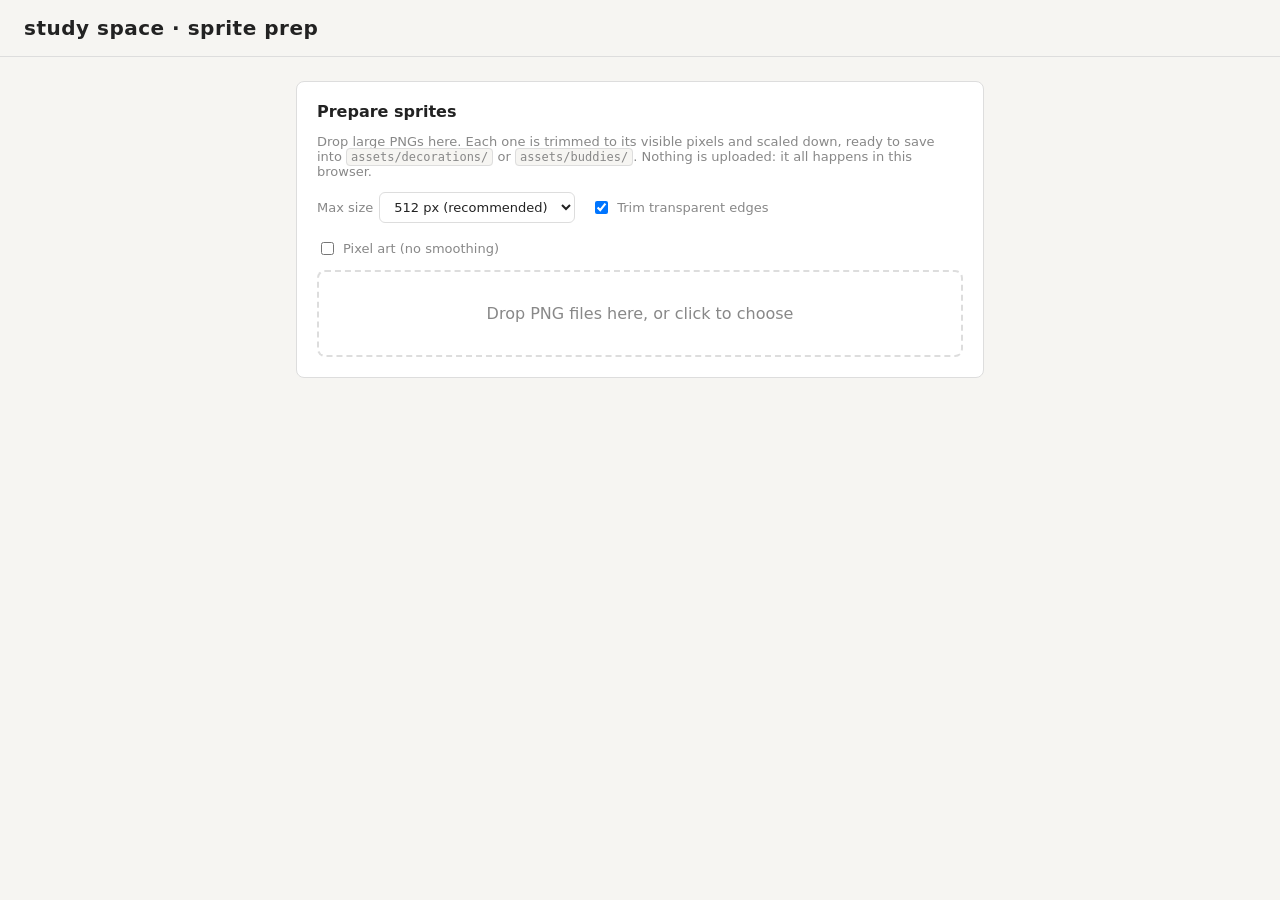
<file: tools/sprite-prep.html>
<!doctype html>
<html lang="en">
<head>
  <meta charset="utf-8">
  <meta name="viewport" content="width=device-width, initial-scale=1">
  <title>Sprite Prep · Study Space</title>
  <link rel="stylesheet" href="../style.css">
  <style>
    .drop { display: block; border: 2px dashed var(--border); border-radius: 8px; padding: 32px 16px; text-align: center; color: var(--muted); cursor: pointer; }
    .drop.over { border-color: var(--accent); color: var(--accent); }
    .opts { display: flex; flex-wrap: wrap; gap: 16px; align-items: center; margin: 12px 0; }
    .opts label { display: flex; gap: 6px; align-items: center; }
    .opts select, .opts input { flex: none; }
    .result { display: grid; grid-template-columns: 96px 96px 1fr auto; gap: 12px; align-items: center; padding: 12px 0; border-top: 1px solid var(--border); }
    .thumb { width: 96px; height: 96px; display: flex; align-items: center; justify-content: center; border: 1px solid var(--border); border-radius: 6px;
      background: repeating-conic-gradient(#0000000d 0 25%, transparent 0 50%) 0 0 / 16px 16px; }
    .thumb img { max-width: 100%; max-height: 100%; }
    .thumb.pix img { image-rendering: pixelated; }
    .meta { font-size: 13px; color: var(--muted); word-break: break-all; }
    .meta b { color: var(--text); font-weight: 600; }
    code { background: var(--bg); border: 1px solid var(--border); border-radius: 4px; padding: 1px 4px; font-size: 12px; }
    @media (max-width: 560px) { .result { grid-template-columns: 72px 72px 1fr; } .result button { grid-column: 1 / -1; } .thumb { width: 72px; height: 72px; } }
  </style>
</head>
<body>
  <header class="topbar"><h1>study space · sprite prep</h1></header>
  <main>
    <div class="card">
      <h2>Prepare sprites</h2>
      <p class="small">Drop large PNGs here. Each one is trimmed to its visible pixels and scaled down, ready to save into
        <code>assets/decorations/</code> or <code>assets/buddies/</code>. Nothing is uploaded: it all happens in this browser.</p>
      <div class="opts">
        <label class="small">Max size
          <select id="max">
            <option value="256">256 px</option>
            <option value="512" selected>512 px (recommended)</option>
            <option value="768">768 px</option>
            <option value="1024">1024 px</option>
          </select>
        </label>
        <label class="small"><input type="checkbox" id="trim" checked> Trim transparent edges</label>
        <label class="small"><input type="checkbox" id="pixel"> Pixel art (no smoothing)</label>
      </div>
      <label class="drop" id="drop">
        <input type="file" id="files" accept="image/png,image/webp,image/jpeg" multiple hidden>
        Drop PNG files here, or click to choose
      </label>
    </div>
    <div class="card" id="results-card" hidden>
      <div class="row between"><h2>Results</h2><button id="save-all" class="primary">Download all</button></div>
      <div id="results"></div>
    </div>
  </main>

  <script src="../js/sprites.js"></script>
  <script>
    const drop = document.getElementById("drop");
    const results = document.getElementById("results");
    const outputs = [];
    const kb = (n) => (n / 1024).toFixed(n < 10240 ? 1 : 0) + " KB";
    const slug = (name) => name.replace(/\.[^.]+$/, "").toLowerCase().replace(/[^a-z0-9]+/g, "-").replace(/^-|-$/g, "") || "sprite";
    const dims = (url) => new Promise((res) => { const i = new Image(); i.onload = () => res([i.naturalWidth, i.naturalHeight]); i.onerror = () => res([0, 0]); i.src = url; });

    function download(blob, name) {
      const a = document.createElement("a");
      a.href = URL.createObjectURL(blob);
      a.download = name;
      a.click();
      setTimeout(() => URL.revokeObjectURL(a.href), 1000);
    }

    async function handle(files) {
      const opts = {
        maxPx: +document.getElementById("max").value,
        trim: document.getElementById("trim").checked,
        pixelated: document.getElementById("pixel").checked,
      };
      document.getElementById("results-card").hidden = false;
      for (const file of files) {
        if (!file.type.startsWith("image/")) continue;
        const inUrl = URL.createObjectURL(file);
        const outUrl = await processSprite(inUrl, opts);
        const outBlob = await (await fetch(outUrl)).blob();
        const [iw, ih] = await dims(inUrl), [ow, oh] = await dims(outUrl);
        const name = slug(file.name) + ".png";
        outputs.push({ blob: outBlob, name });

        const row = document.createElement("div");
        row.className = "result";
        const pix = opts.pixelated ? " pix" : "";
        row.innerHTML = `<div class="thumb${pix}"><img src="${inUrl}" alt=""></div><div class="thumb${pix}"><img src="${outUrl}" alt=""></div>
          <div class="meta"><b></b><br>before ${iw}×${ih}, ${kb(file.size)}<br>after <b>${ow}×${oh}</b>, ${kb(outBlob.size)}
          ${outUrl === inUrl ? "<br>(already trimmed and small enough)" : ""}<br>catalog: <code></code></div><button>Download</button>`;
        row.querySelector(".meta b").textContent = name;
        row.querySelector("code").textContent = `sprite: "assets/…/${name}"${opts.pixelated ? ", pixelated: true" : ""}`;
        row.querySelector("button").onclick = () => download(outBlob, name);
        results.appendChild(row);
      }
    }

    document.getElementById("files").onchange = (e) => handle([...e.target.files]);
    drop.ondragover = (e) => { e.preventDefault(); drop.classList.add("over"); };
    drop.ondragleave = () => drop.classList.remove("over");
    drop.ondrop = (e) => { e.preventDefault(); drop.classList.remove("over"); handle([...e.dataTransfer.files]); };
    document.getElementById("save-all").onclick = () => outputs.forEach((o, i) => setTimeout(() => download(o.blob, o.name), i * 250));
  </script>
</body>
</html>
</file>
<file: style.css>
/* Study Space — flat, minimalist. No shadows anywhere. */
:root {
  --bg: #f6f5f2;
  --surface: #ffffff;
  --text: #222222;
  --muted: #888888;
  --border: #dddddd;
  --accent: #3a7d6b;
  --accent-text: #ffffff;
}

* { box-sizing: border-box; box-shadow: none !important; text-shadow: none !important; }
[hidden] { display: none !important; }

body {
  margin: 0;
  font-family: system-ui, -apple-system, "Segoe UI", sans-serif;
  background: var(--bg);
  color: var(--text);
}

.topbar {
  display: flex;
  justify-content: space-between;
  align-items: center;
  padding: 16px 24px;
  border-bottom: 1px solid var(--border);
}
.topbar h1 { margin: 0; font-size: 20px; font-weight: 600; letter-spacing: 0.5px; }
.wallet { display: flex; gap: 16px; font-weight: 600; }
.coins { color: var(--accent); }
.gems { color: var(--text); }

.tabs { display: flex; gap: 4px; padding: 12px 24px; border-bottom: 1px solid var(--border); }
.tabs button { border: none; background: transparent; }
.tabs button.active { background: var(--accent); color: var(--accent-text); }

main { max-width: 720px; margin: 0 auto; padding: 24px 16px; }
.tab { display: none; }
.tab.active { display: block; }

.card {
  background: var(--surface);
  border: 1px solid var(--border);
  border-radius: 8px;
  padding: 20px;
  margin-bottom: 16px;
}
h2 { margin: 0 0 12px; font-size: 16px; font-weight: 600; }

button, input {
  font: inherit;
  color: var(--text);
  background: var(--surface);
  border: 1px solid var(--border);
  border-radius: 6px;
  padding: 8px 14px;
}
button { cursor: pointer; }
button:hover { border-color: var(--accent); }
button.primary { background: var(--accent); color: var(--accent-text); border-color: var(--accent); }
button:disabled { opacity: 0.4; cursor: default; }
input { flex: 1; min-width: 0; }
textarea {
  width: 100%; font: 13px/1.4 ui-monospace, Menlo, Consolas, monospace; color: var(--text);
  background: var(--bg); border: 1px solid var(--border); border-radius: 6px; padding: 8px;
  resize: vertical; word-break: break-all;
}

.row { display: flex; gap: 8px; align-items: center; margin: 12px 0; }
.row.between { justify-content: space-between; margin: 0 0 12px; }
.small { font-size: 13px; color: var(--muted); }
.label { color: var(--muted); font-size: 14px; }

/* Class mode switch (flat) */
.switch { display: inline-flex; align-items: center; gap: 8px; cursor: pointer; user-select: none; }
.switch input { position: absolute; opacity: 0; width: 1px; height: 1px; }
.switch .track { width: 36px; height: 20px; border-radius: 10px; background: var(--border); position: relative; flex: none; transition: background 0.15s; }
.switch .knob { position: absolute; top: 2px; left: 2px; width: 16px; height: 16px; border-radius: 50%; background: var(--surface); transition: left 0.15s; }
.switch input:checked + .track { background: var(--accent); }
.switch input:checked + .track .knob { left: 18px; }
.switch input:focus-visible + .track { outline: 2px solid var(--accent); outline-offset: 2px; }
.timer-card.class-on .timer { color: var(--accent); }
.goal-input { width: 64px; flex: none; }
#assignment-input { flex: 1 1 100%; } /* name gets its own line; deadline, goal, partnered and Add wrap below */
.list .mins.met { color: var(--accent); font-weight: 600; }

/* Timer */
.timer-card { text-align: center; }
.timer-card .row { justify-content: center; }
.timer { font-size: 72px; font-weight: 300; font-variant-numeric: tabular-nums; margin: 8px 0; }

/* Assignment list */
.list { list-style: none; padding: 0; margin: 0; }
.list li {
  display: flex; align-items: center; gap: 8px;
  padding: 10px 8px; border-top: 1px solid var(--border);
}
.list li.selected { outline: 2px solid var(--accent); outline-offset: -2px; border-radius: 6px; }
.list li.done .name { text-decoration: line-through; color: var(--muted); }
.row.wrap { flex-wrap: wrap; }
select {
  font: inherit; color: var(--text); background: var(--surface);
  border: 1px solid var(--border); border-radius: 6px; padding: 6px 10px;
}
.list-head { flex-wrap: wrap; gap: 8px; }
.list-head h2 { margin: 0; }
.cat-tag { font-size: 12px; color: var(--muted); }
.due-label { display: flex; align-items: center; gap: 6px; }
.due-label input { flex: none; }
.list .info { flex: 1; min-width: 0; display: flex; flex-direction: column; gap: 2px; }
.list .name { cursor: pointer; }
.list .due { font-size: 13px; color: var(--muted); display: flex; gap: 6px; align-items: center; flex-wrap: wrap; }
.list .due .left { color: var(--text); }
.list .due .overdue { color: #c0392b; font-weight: 600; }
.list .due .soon { color: var(--accent); font-weight: 600; }
.list .due input { padding: 2px 6px; font-size: 13px; flex: none; }
.partner-tag {
  font-size: 12px; border: 1px solid var(--accent); color: var(--accent);
  border-radius: 4px; padding: 1px 6px; margin-left: 6px; vertical-align: middle;
}
.list li.partnered:not(.done) { border-left: 3px solid var(--accent); }
.list .counting { font-size: 12px; color: var(--accent); }
.list .due .link { border: none; background: none; padding: 0; font-size: 13px; color: var(--muted); text-decoration: underline; }
.list .mins { color: var(--muted); font-size: 13px; }
.list .gem-tag { font-size: 12px; border: 1px solid var(--border); border-radius: 4px; padding: 2px 6px; }
.list button { padding: 4px 10px; font-size: 13px; }

/* Grid of items (shop, inventory, games) */
.grid { display: grid; grid-template-columns: repeat(auto-fill, minmax(140px, 1fr)); gap: 8px; }
.item {
  border: 1px solid var(--border); border-radius: 6px; padding: 12px;
  display: flex; flex-direction: column; gap: 6px; align-items: center; text-align: center;
}
.item.selected { border-color: var(--accent); border-width: 2px; }
.item .icon { font-size: 28px; }
.item .swatch { width: 40px; height: 24px; border-radius: 4px; border: 1px solid var(--border); }
.item button { width: 100%; }

/* Sprites (PNG art). 1em tall so they size like the emoji they replace. */
.sprite { height: 1em; width: auto; max-width: 3em; object-fit: contain; vertical-align: middle; display: inline-block; }
.sprite.pixelated { image-rendering: pixelated; }
/* Drawn characters are usually tall and narrow, so give sprites extra height on cards and the banner. */
.item .icon .sprite, .chip .icon .sprite { height: 1.6em; }
.banner-art .sprite { height: 1.4em; }
.sticker img, .drag-ghost img, .chip img { pointer-events: none; }
.companion-art { font-size: 20px; vertical-align: middle; }

/* Space stage (drag-and-drop sticker scene) */
.stage {
  position: relative; aspect-ratio: 4 / 3; overflow: hidden;
  container-type: inline-size; touch-action: none; user-select: none;
  border: 1px solid var(--border); border-radius: 6px;
  background: #efe9df; /* real backdrop set from js (backdropCSS) */
}
.sticker {
  position: absolute; line-height: 1; font-size: 11cqw; cursor: grab;
  transform: translate(-50%, -50%) scale(var(--s, 1)) scaleX(var(--flip, 1));
  padding: 2px; border: 2px solid transparent; border-radius: 6px;
}
.sticker.selected { border: 2px dashed var(--accent); }
.sticker.dragging { cursor: grabbing; }
.drag-ghost { position: fixed; z-index: 100; pointer-events: none; font-size: 48px; transform: translate(-50%, -50%); }
.tools { flex-wrap: wrap; }
.tools button { padding: 6px 12px; }
.tray { display: flex; gap: 8px; overflow-x: auto; padding: 6px 0 12px; touch-action: pan-x; }
.tray .chip {
  flex: none; display: flex; flex-direction: column; align-items: center; gap: 2px;
  min-width: 64px; padding: 8px; border: 1px solid var(--border); border-radius: 6px;
  background: var(--surface); cursor: grab; user-select: none; touch-action: none; font-size: 12px;
}
.tray .chip .icon { font-size: 28px; line-height: 1; }
.tray .chip.active { border-color: var(--accent); border-width: 2px; }
.tray .empty { font-size: 13px; color: var(--muted); padding: 8px 0; }
.backdrop-swatch { width: 40px; height: 30px; border-radius: 4px; border: 1px solid var(--border); }

/* Wish (gacha) */
.banner { display: flex; gap: 20px; align-items: center; border: 2px solid var(--accent); }
.banner-art {
  font-size: 88px; width: 140px; height: 140px; flex: none;
  display: flex; align-items: center; justify-content: center;
  border: 1px solid var(--border); border-radius: 8px; background: var(--bg);
}
.banner-body h2 { font-size: 22px; margin: 4px 0; }
#banner-tabs button.active { border-color: var(--accent); color: var(--accent); }
.r3 { border-color: var(--border); }
.r4 { border-color: #7b6cd9; }
.r5 { border-color: #d4a017; border-width: 2px; }
.stars { font-size: 12px; letter-spacing: 1px; }
.r4 .stars { color: #7b6cd9; }
.r5 .stars { color: #d4a017; }
.item.locked { opacity: 0.35; }
.item.new::after { content: "new"; font-size: 11px; color: var(--accent); }
@media (max-width: 520px) { .banner { flex-direction: column; text-align: center; } .banner .row { justify-content: center; } }

/* Mini game stage */
#game-stage { min-height: 260px; position: relative; }
.target {
  position: absolute; width: 40px; height: 40px; border-radius: 50%;
  background: var(--accent); border: none; padding: 0;
}
.memory-grid { display: grid; grid-template-columns: repeat(4, 1fr); gap: 6px; max-width: 320px; }
.memory-grid button { aspect-ratio: 1; font-size: 24px; }
</file>
